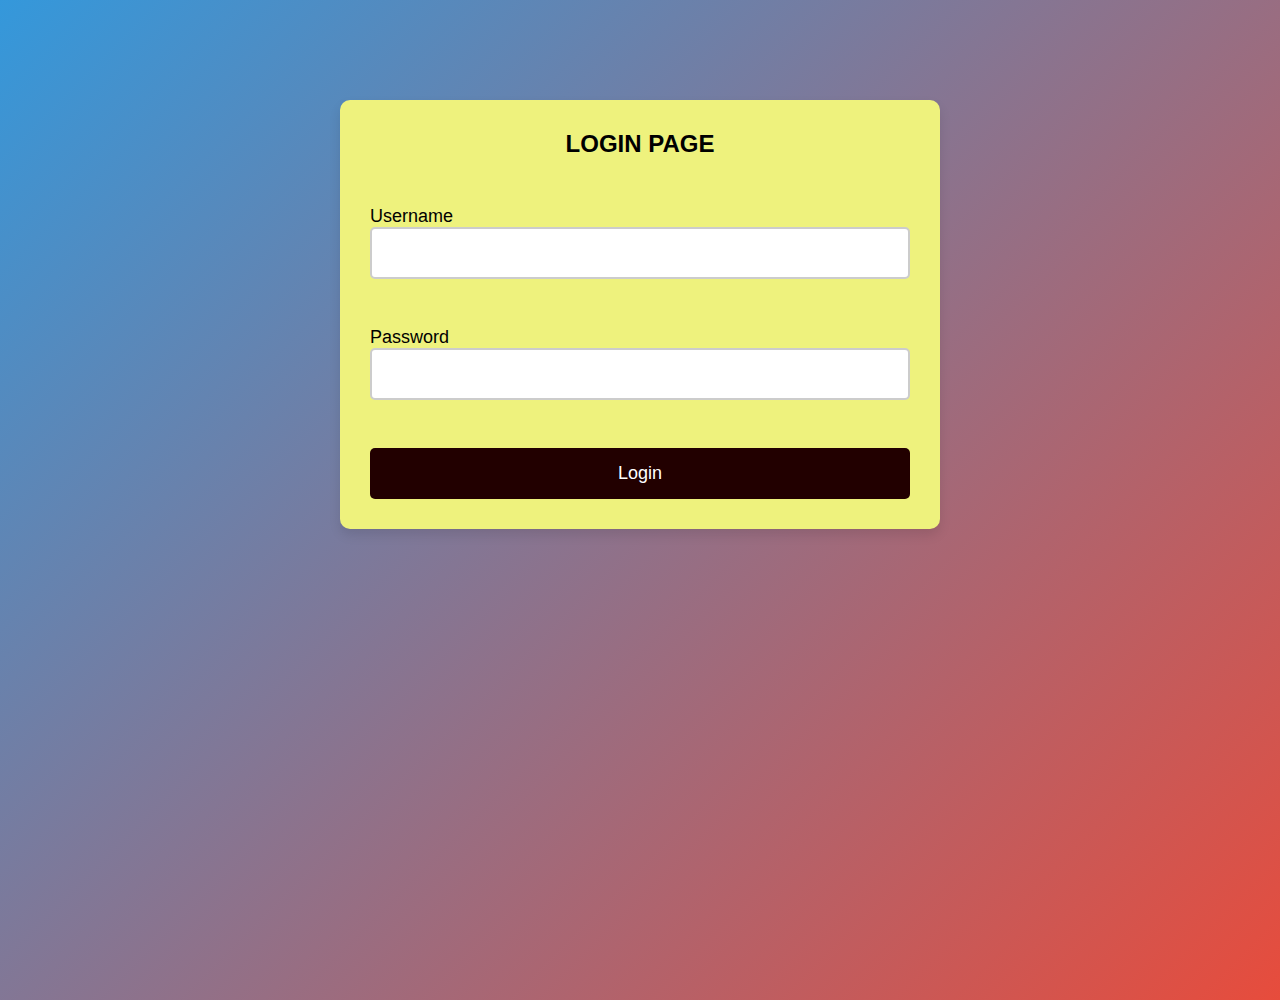
<file: index.html>
<!DOCTYPE html>
<html lang="en">
<head>
    <meta charset="UTF-8">
    <meta http-equiv="X-UA-Compatible" content="IE=edge">
    <meta name="viewport" content="width=device-width, initial-scale=1.0">
    <title>Login</title>
    <link rel="stylesheet" href="/css/style.css">
    <script defer src="/js/login.js"></script>
</head>
<body class="login">
    <div class="container">
        <h2 class="text-center">LOGIN PAGE</h2>
        <br>
        <form action="/dashboard.html" class="loginForm">
            <div class="input-group">
                <label for="username" class="label">Username</label>
                <input type="text" id="username" class="input">
                <span class="error-message"></span>
            </div>
            <br>
            <div class="input-group">
                <label for="password" class="label">Password</label>
                <input type="password" id="password" class="input">
                <span class="error-message"></span>
            </div>
            <br>
            <button class="button" type="submit">Login</button>
        </form>
    </div>
</body>
</html>
</file>
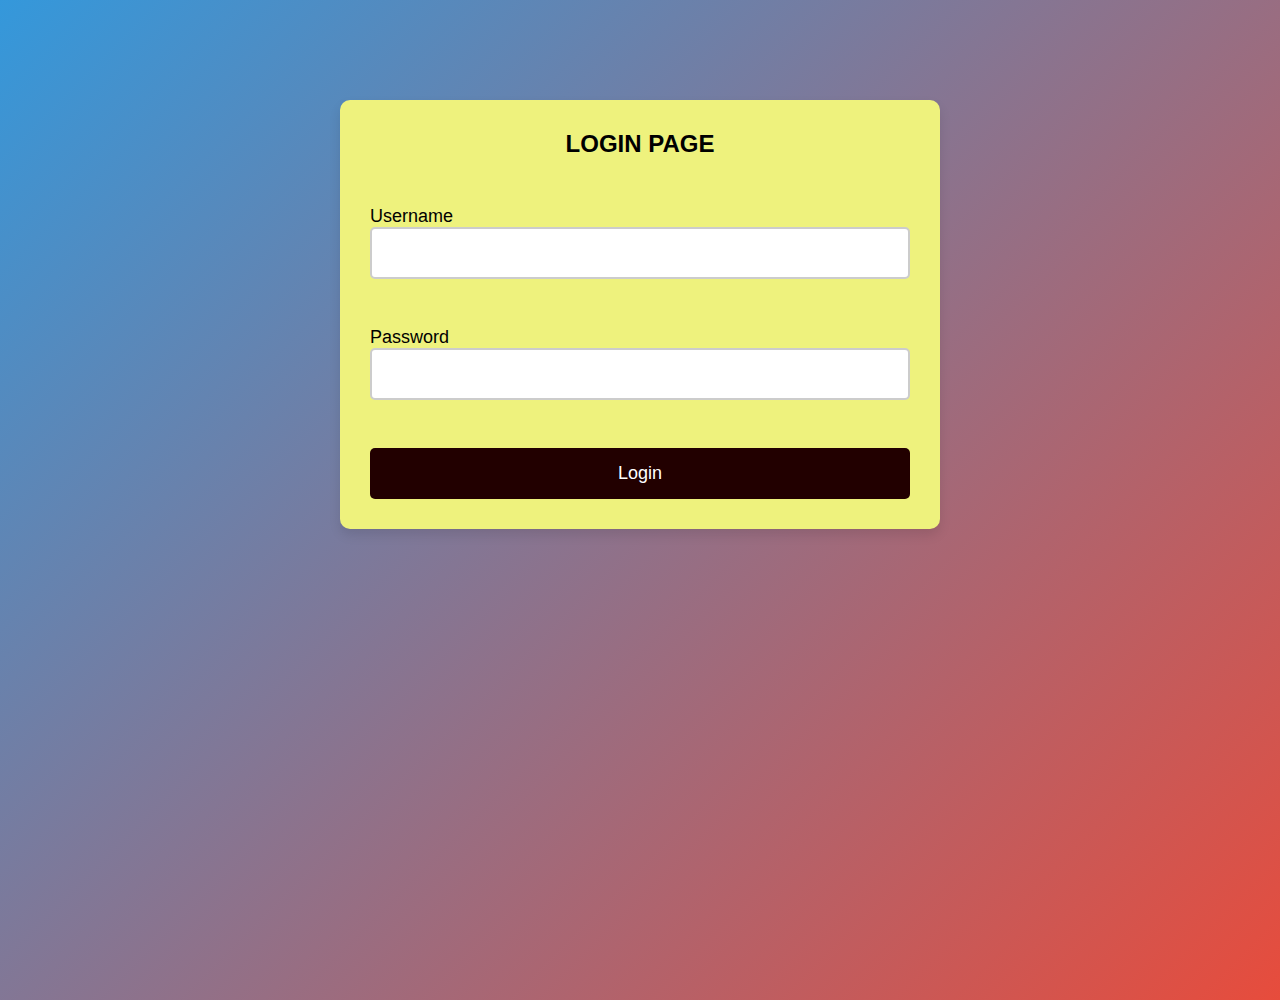
<file: dashboard.html>
<!DOCTYPE html>
<html lang="en">
<head>
    <meta charset="UTF-8">
    <meta http-equiv="X-UA-Compatible" content="IE=edge">
    <meta name="viewport" content="width=device-width, initial-scale=1.0">
    <title>Dashboard</title>
    <link rel="stylesheet" href="/css/style1.css">
    <script defer src="/js/auth.js"></script>
    <script defer src="/init.js"></script>
</head>
<body>
    <div class="container">
        <h1 class="text-center">Welcome to the Dashboard</h1>
        <p class="text-center"><a href="#" class="logout">Log Out</a></p>
    </div>
</body>
</html>
</file>
<file: css/style1.css>
* {
    margin: 0;
    padding: 0;
    box-sizing: border-box;
  }
  
  body {
    font-family: Arial, sans-serif;
  }
  
  
  body {
    background: linear-gradient(135deg, #3498db, #e74c3c);
    background-size: cover;
    background-repeat: no-repeat;
    min-height: 100vh;
  }
  
  .container {
    max-width: 600px;
    margin: 100px auto;
    padding: 30px;
    background-color: #eeff83;
    border-radius: 10px;
    box-shadow: 0 6px 12px rgba(0, 0, 0, 0.1);
  }
  
  h1 {
    text-align: center;
    color: #fff; 
    margin-bottom: 30px;
  }
  
  .text-center {
    text-align: center;
    color: #330303; 
  }
  
  .logout {
    color: #310303;
    text-decoration: none;
    border-bottom: 1px solid #f14040; 
    transition: border-color 0.2s ease-in-out;
  }
  
  .logout:hover {
    border-color: transparent;
  }
  
  @media screen and (max-width: 480px) {
    .container {
      max-width: 90%;
    }
  }
</file>
<file: css/style.css>
@import url("https://fonts.googleapis.com/css2?family=Open+Sans&display=swap");
/* Reset some default styles */
* {
  margin: 0;
  padding: 0;
  box-sizing: border-box;
}

body {
  font-family: Arial, sans-serif;
}

/* Add a gradient background */
body {
  background: linear-gradient(135deg, #3498db, #e74c3c);
  background-size: cover;
  background-repeat: no-repeat;
  min-height: 100vh;
}

.container {
  max-width: 600px;
  margin: 100px auto;
  padding: 30px;
  background-color: #eef27d;
  border-radius: 10px;
  box-shadow: 0 6px 12px rgba(0, 0, 0, 0.1);
}

h2 {
  text-align: center;
  color: #000000; /* Change heading color to white */
  margin-bottom: 30px;
}

form {
  display: flex;
  flex-direction: column;
}

.input-group {
  margin-bottom: 30px;
}

.label {
  font-size: 18px;
  color: #000000; /* Change label color to white */
  margin-bottom: 10px;
}

.input {
  width: 100%;
  padding: 15px;
  font-size: 16px;
  border: 2px solid #ccc;
  border-radius: 5px;
  outline: none;
  transition: border-color 0.2s ease-in-out;
  background-color: #fff; /* Add a white background color */
}

.input:focus {
  border-color: #330909;
}

.error-message {
  color: #e74c3c;
  font-size: 14px;
  display: block;
}

.button {
  padding: 15px 25px;
  font-size: 18px;
  background-color: #220000;
  color: #fff;
  border: none;
  border-radius: 5px;
  cursor: pointer;
  transition: background-color 0.2s ease-in-out;
}

.button:hover {
  background-color: #3e1010;
}

/* Responsive styles for mobile devices */
@media screen and (max-width: 480px) {
  .container {
    max-width: 90%;
  }
}
</file>
